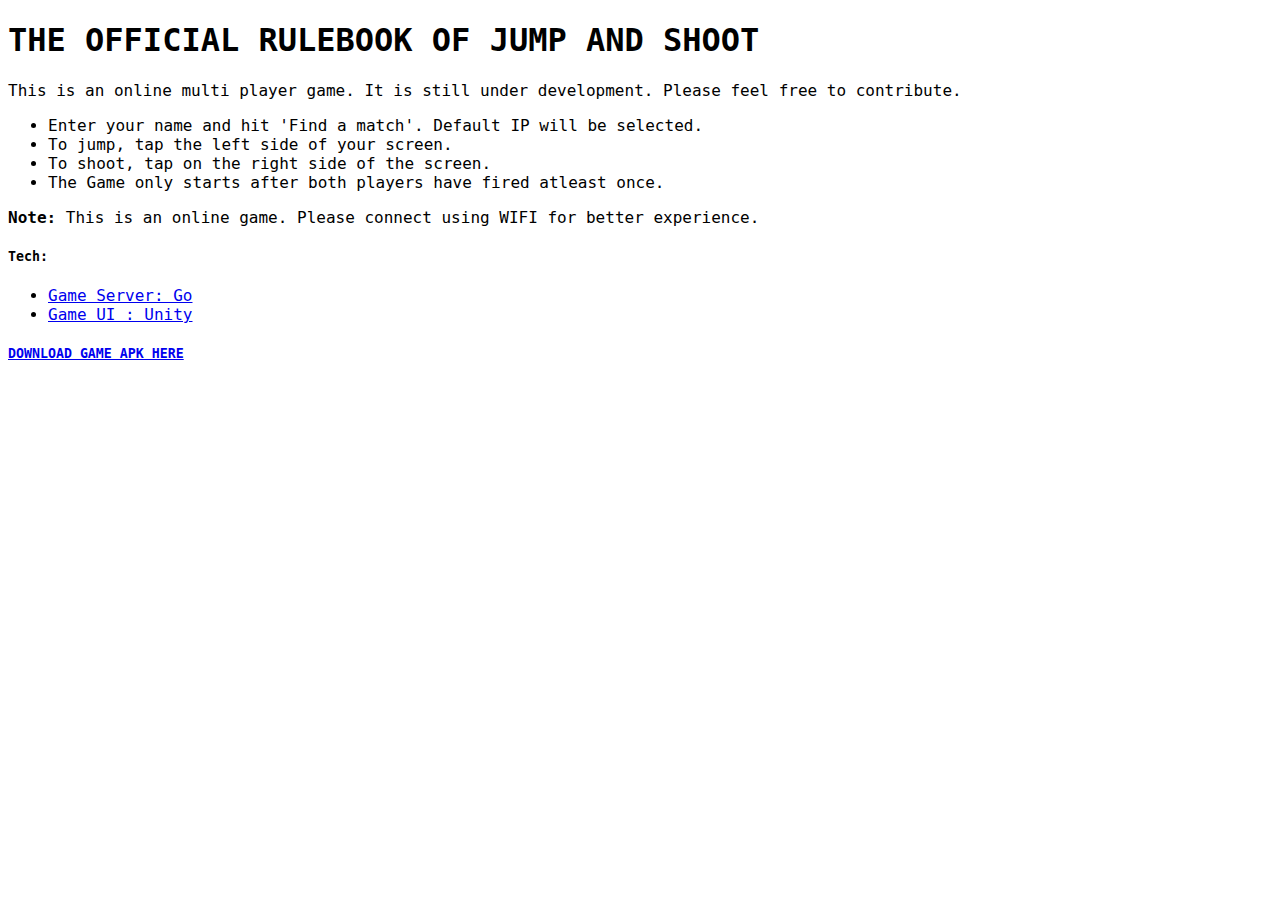
<file: jumpAndShoot.html>
<!DOCTYPE html>
<html>

<head>
    <style>
        * {
            font-family: "Lucida Console", Monaco, monospace;
        }
    </style>
</head>

<body>
    <h1>THE OFFICIAL RULEBOOK OF JUMP AND SHOOT</h1>
    <p>This is an online multi player game. It is still under development. Please feel free to contribute.</p>

    <ul style="list-style-type:disc;">
        <li>Enter your name and hit 'Find a match'. Default IP will be selected.</li>
        <li>To jump, tap the left side of your screen.</li>
        <li>To shoot, tap on the right side of the screen.</li>
        <li>The Game only starts after both players have fired atleast once.</li>

    </ul>

    <p><b>Note:</b> This is an online game. Please connect using WIFI for better experience.</p>

    <h5>Tech:</h5>
    <ul style="list-style-type:disc;">
        <li><a href="https://github.com/aarthikrao/jumpAndShoot">Game Server: Go</a></li>
        <li><a href="https://unity.com/">Game UI : Unity</a></li>
    </ul>

    <h5><a href="https://drive.google.com/open?id=1cvK-5o-EYewYZxcZi1cTqvyXKGU6bcjR"> DOWNLOAD GAME APK
            HERE</a></h5>

</body>

</html>
</file>
